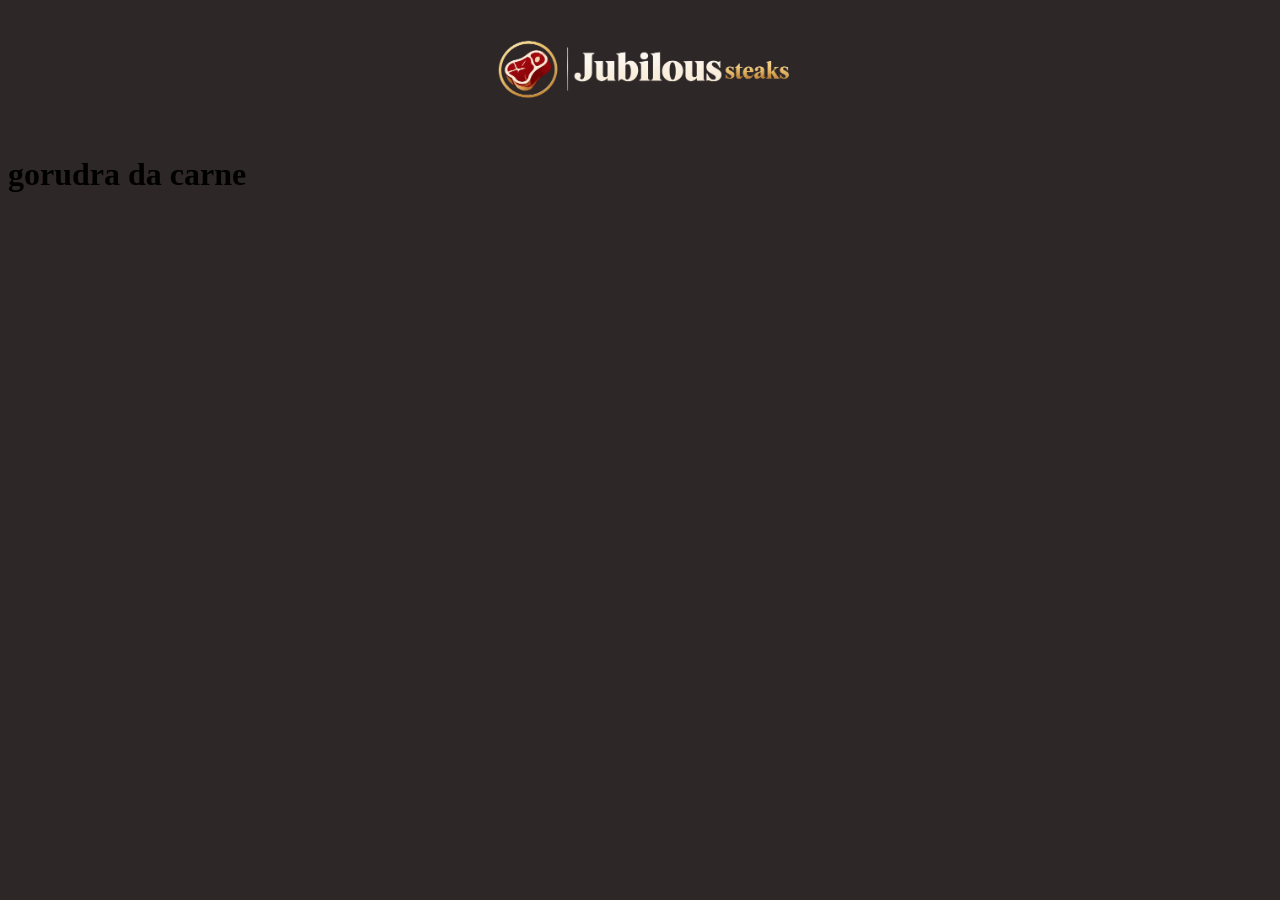
<file: gordura.html>
<!DOCTYPE html>
<html lang="en">
<head>
    <meta charset="UTF-8">
    <meta name="viewport" content="width=device-width, initial-scale=1.0">
    <title>Document</title>
</head>
<body style="background-color:#2E2727;">
    <img src="logo-acougue.png" alt="imagem Carnes" style="width: 350px;display: block;margin-left: auto;margin-right: auto">
    
    <h1> gorudra da carne</h1>
</body>
</html>
</file>
